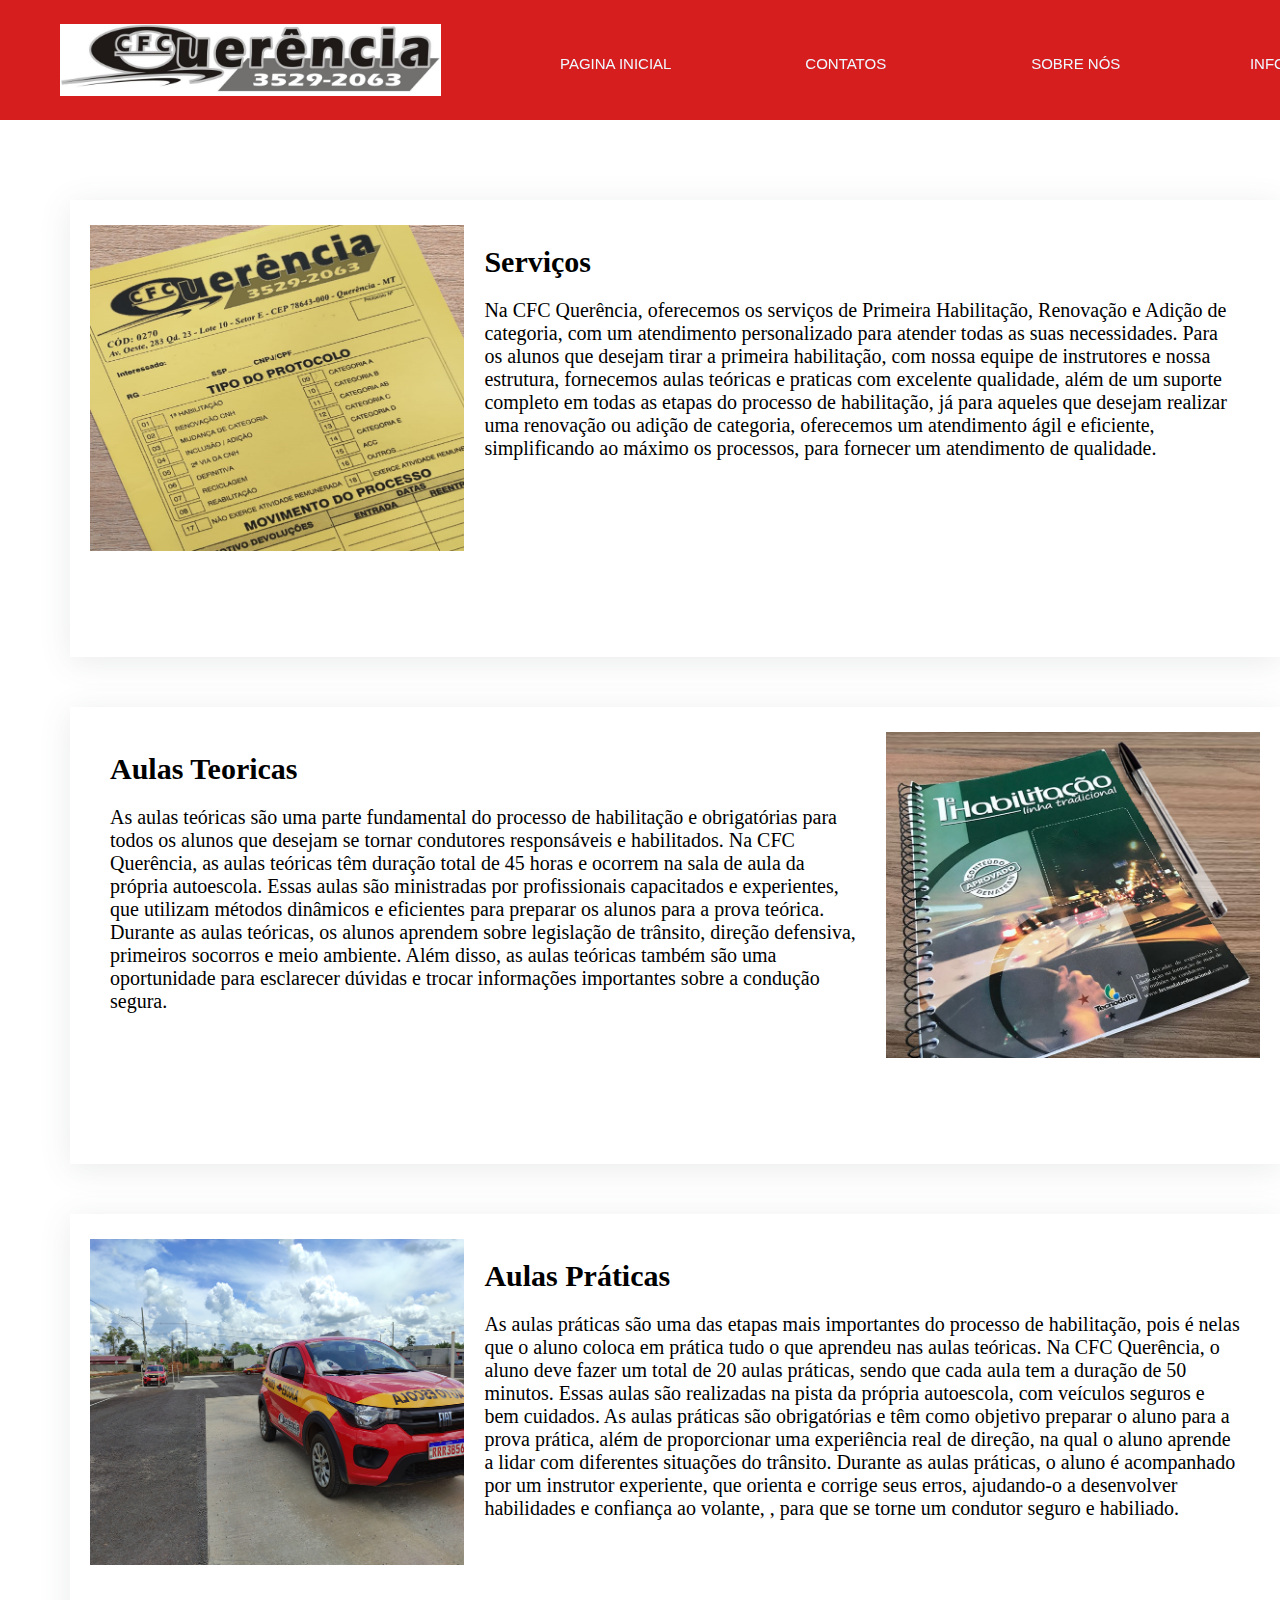
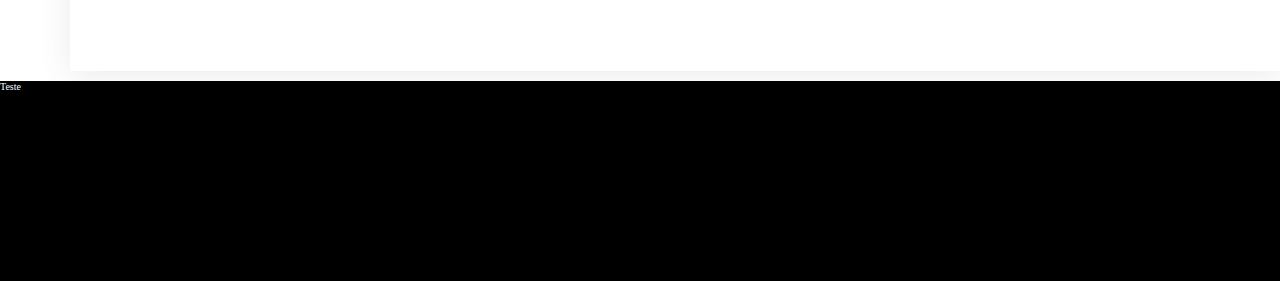
<file: Pages/Info.html>
<!DOCTYPE html>
<html lang="pt-br" style="background-color: rgb(255, 255, 255);">
<head>
    <meta charset="UTF-8">
    <meta http-equiv="X-UA-Compatible" content="IE=edge">
    <meta name="viewport" content="width=device-width, initial-scale=1.0">
    <title>CFC Querência</title>
    <link rel="shortcut icon" href="../icon/Icone.ico" type="image/x-icon">
</head>
<meta charset="utf-8">
<link rel="stylesheet" href="../StyleSheets/HeaderStyle.css">
<link rel="stylesheet" href="../StyleSheets/Info.css">

<body>


    <header>
        <nav>
            <div id="logo">
                <img src="../imagens cabecalho/logo.png" alt="Logo">
            </div>

            <ul style="display: flex;">

            
                <li style="margin-top: 33px;"><a href="../Pages/Index.html">Pagina Inicial</a></li>

                <li style="margin-top: 33px;"><a>Contatos</a>
                    
                    <ul style=" color: black; width: 110px; padding: 0;">
                        <li style="border: 1px solid rgb(165, 1, 1);  height: 43px;" ><a style="margin-top: 0px; color: black;" href="tel:(66)3529-2063"><img src="../imagens cabecalho/fixo.png" alt="fixlo" style="width:80%;"></a></li>
                        <li style="border: 1px solid rgb(165, 1, 1); height: 43px;"><a style="margin-top: 0px; color: black;" href="https://api.whatsapp.com/send/?phone=5566984240653&text=Ol%C3%A1+&type=phone_number&app_absent=0"><img src="../imagens cabecalho/wzap.png" alt="fixlo" style="width:80%;"></a></li>
                    </ul>

                </li>

                <li style="margin-top: 33px"><a href="../Pages/SobreN.html">Sobre nós</a></li>
                <li style="margin-top: 33px"><a href="../Pages/Info.html">informações</a></li>
            </ul>

             <div id="Zap">
                <a href="https://api.whatsapp.com/send/?phone=5566984240653&text=Ol%C3%A1+&type=phone_number&app_absent=0"><img src="../imagens cabecalho/Zap.png" alt="Zap"></a>
            </div>
            
            <div id="Insta">
                <a href="https://instagram.com/cfc_querencia?igshid=ZDdkNTZiNTM="><img src="../imagens cabecalho/instalogo.png" alt="Insta"></a>
            </div>

           </nav>
          
      
    </header>
  
    <div class="Block-Content" style="margin-top: 200px;">
        <div class="fotoCNH">
            <img src="../Images/Logos/capa processo.png" alt="habilitação" style="width: 40%;">
            <div class="txt">    
                <h1>Serviços</h1>
                <p style="flex-wrap: wrap;">Na CFC Querência, oferecemos os serviços de Primeira Habilitação, Renovação e Adição de categoria, com um atendimento personalizado para atender todas as suas necessidades. Para os alunos que desejam tirar a primeira habilitação, com nossa equipe de instrutores e nossa estrutura, fornecemos aulas teóricas e praticas com excelente qualidade, além de um suporte completo em todas as etapas do processo de habilitação, já para aqueles que desejam realizar uma renovação ou adição de categoria, oferecemos um atendimento ágil e eficiente, simplificando ao máximo os processos, para fornecer um atendimento de qualidade.</p>
            </div>
        </div>
    </div>
  

<div class="Block-Content">
    <div class="fotoCNH">
        <div class="txt">    
            <h1>Aulas Teoricas</h1>
            <p style="flex-wrap: wrap;">As aulas teóricas são uma parte fundamental do processo de habilitação e obrigatórias para todos os alunos que 
                desejam se tornar condutores responsáveis e habilitados. Na CFC Querência, as aulas teóricas têm duração total de 45 horas e ocorrem na 
                sala de aula da própria autoescola. Essas aulas são ministradas por profissionais capacitados e experientes, que utilizam métodos 
                dinâmicos e eficientes para preparar os alunos para a prova teórica. Durante as aulas teóricas, os alunos aprendem sobre legislação de 
                trânsito, direção defensiva, primeiros socorros e meio ambiente. Além disso, as aulas teóricas também são uma oportunidade para 
                esclarecer dúvidas e trocar informações importantes sobre a condução segura. </p>
        </div>
        <img src="../Images/Logos/prova teórica.png" alt="habilitação" style="width: 40%;">
    </div>
</div>

<div class="Block-Content">
    <div class="fotoCNH">
        <img src="../Images/Index/AulaP.png" alt="habilitação" style="width: 40%;">
        <div class="txt">    
            <h1>Aulas Práticas</h1>
            <p style="flex-wrap: wrap;">As aulas práticas são uma das etapas mais importantes do processo de habilitação, pois é nelas que o aluno 
                coloca em prática tudo o que aprendeu nas aulas teóricas. Na CFC Querência, o aluno deve fazer um total de 20 aulas práticas, sendo 
                que cada aula tem a duração de 50 minutos. Essas aulas são realizadas na pista da própria autoescola, com veículos seguros e bem 
                cuidados. As aulas práticas são obrigatórias e têm como objetivo preparar o aluno para a prova prática, além de proporcionar uma 
                experiência real de direção, na qual o aluno aprende a lidar com diferentes situações do trânsito. Durante as aulas práticas, o aluno é 
                acompanhado por um instrutor experiente, que orienta e corrige seus erros, ajudando-o a desenvolver habilidades e confiança ao volante, 
                ,
                
                
                para que se torne um condutor seguro e habiliado.</p>
        </div>
    </div>
</div>

<footer style="background-color: black; height: 200px;">

    <p style="color: aliceblue;">Teste</p>
    
</footer>

</html>
</file>
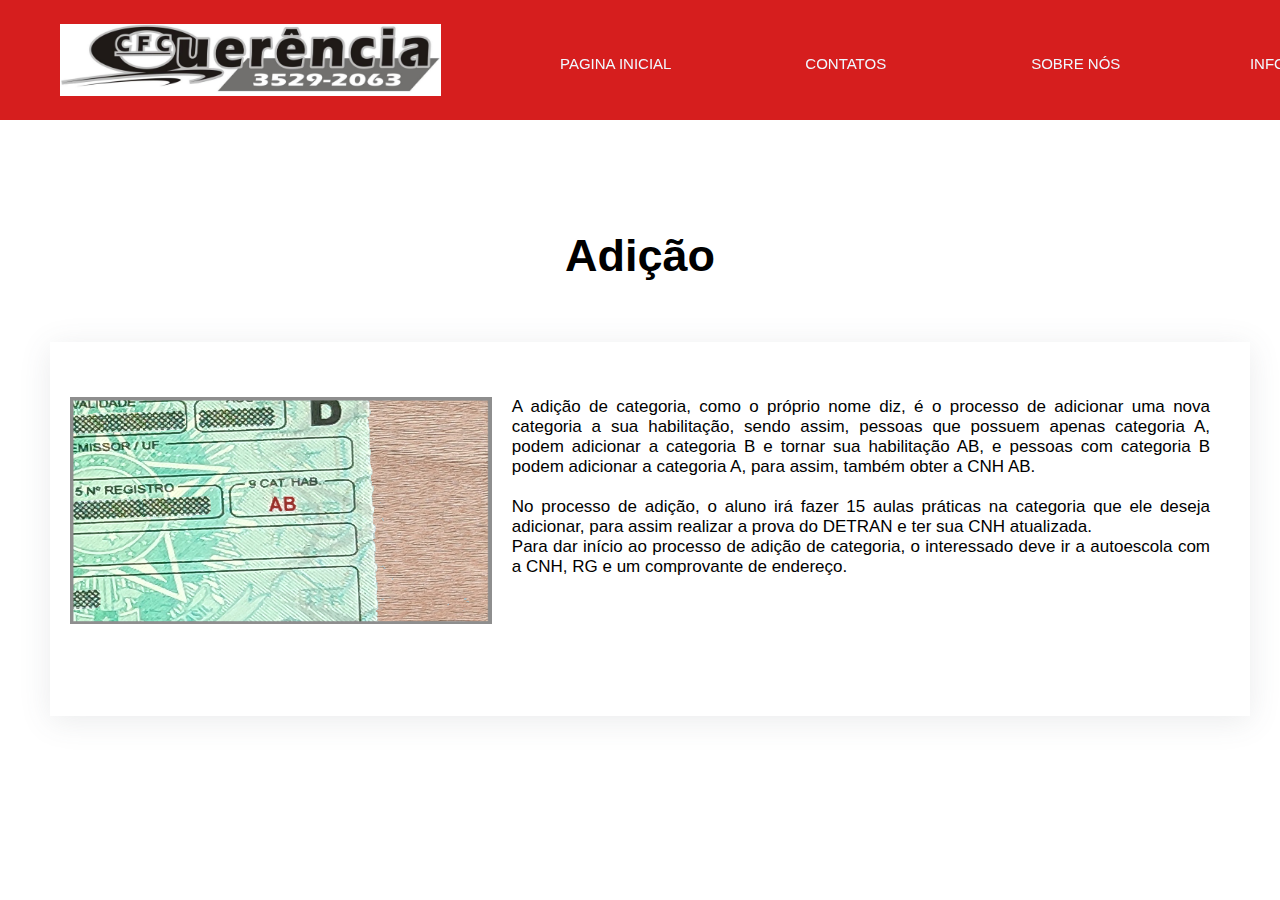
<file: Pages/S.Adicao.html>
<!DOCTYPE html>
<html lang="pt-br" style="background-color: rgb(255, 255, 255);">
<head>
    <meta charset="UTF-8">
    <meta http-equiv="X-UA-Compatible" content="IE=edge">
    <meta name="viewport" content="width=device-width, initial-scale=1.0">
    <title>CFC Querência</title>
    <link rel="shortcut icon" href="../icon/Icone.ico" type="image/x-icon">
</head>
<meta charset="utf-8">
<link rel="stylesheet" href="../StyleSheets/HeaderStyle.css">
<link rel="stylesheet" href="../StyleSheets/S.adicao.css">

<body>


    <header>
        <nav>
            <div id="logo">
                <img src="../imagens cabecalho/logo.png" alt="Logo">
            </div>

            <ul style="display: flex;">

            
                <li style="margin-top: 33px;"><a href="../Pages/Index.html">Pagina Inicial</a></li>

                <li style="margin-top: 33px;"><a>Contatos</a>
                    
                    <ul style=" color: black; width: 110px; padding: 0;">
                        <li style="border: 1px solid rgb(165, 1, 1);  height: 43px;" ><a style="margin-top: 0px; color: black;" href="tel:(66)3529-2063"><img src="../imagens cabecalho/fixo.png" alt="fixlo" style="width:80%;"></a></li>
                        <li style="border: 1px solid rgb(165, 1, 1); height: 43px;"><a style="margin-top: 0px; color: black;" href="https://api.whatsapp.com/send/?phone=5566984240653&text=Ol%C3%A1+&type=phone_number&app_absent=0"><img src="../imagens cabecalho/wzap.png" alt="fixlo" style="width:80%;"></a></li>
                    </ul>

                </li>

                <li style="margin-top: 33px"><a href="../Pages/SobreN.html">Sobre nós</a></li>
                <li style="margin-top: 33px"><a href="../Pages/Info.html">informações</a></li>
            </ul>

             <div id="Zap">
                <a href="https://api.whatsapp.com/send/?phone=5566984240653&text=Ol%C3%A1+&type=phone_number&app_absent=0"><img src="../imagens cabecalho/Zap.png" alt="Zap"></a>
            </div>
            
            <div id="Insta">
                <a href="https://instagram.com/cfc_querencia?igshid=ZDdkNTZiNTM="><img src="../imagens cabecalho/instalogo.png" alt="Insta"></a>
            </div>

           </nav>
          
      
    </header>
    <h1>Adição</h1>
    <div class="Block-Content" style="margin-top: 60px;">
        <div class="fotoCNH">
            <img src="../Images/Index/Adicao.png" alt="habilitação" style="width: 40%; height: 70%;">
            <div class="txt" style="margin-top: 10px;">    
                <h2></h2>
                <p style="flex-wrap: wrap;">A adição de categoria, como o próprio nome diz, é o processo de adicionar uma nova categoria a 
                    sua habilitação, sendo assim, pessoas que possuem apenas categoria A, podem adicionar a categoria B e tornar sua 
                    habilitação AB, e pessoas com categoria B podem adicionar a categoria A, para assim, também obter a CNH AB. </p>

                   <p> No processo de adição, o aluno irá fazer 15 aulas práticas na categoria que ele deseja adicionar, para assim realizar a 
                    prova do DETRAN e ter sua CNH atualizada. <br>
                    
                    Para dar início ao processo de adição de categoria, o interessado deve ir a autoescola com a CNH, RG e um comprovante 
                    de endereço. </p>
            </div>
        </div>
    </div>

</html>
</file>
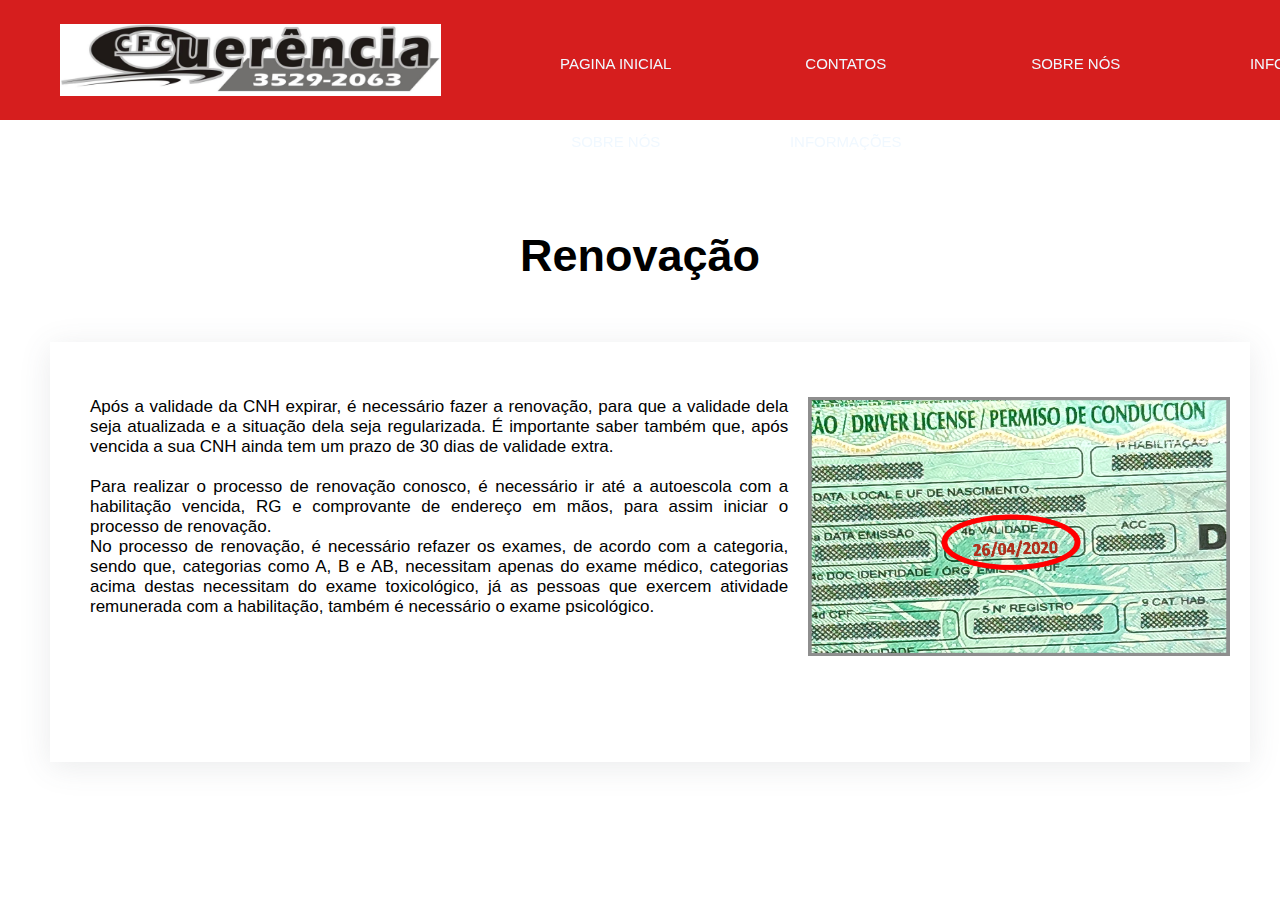
<file: Pages/S.Renova.html>
<!DOCTYPE html>
<html lang="pt-br" style="background-color: rgb(255, 255, 255);">
<head>
    <meta charset="UTF-8">
    <meta http-equiv="X-UA-Compatible" content="IE=edge">
    <meta name="viewport" content="width=device-width, initial-scale=1.0">
    <title>CFC Querência</title>
    <link rel="shortcut icon" href="../icon/Icone.ico" type="image/x-icon">
</head>
<meta charset="utf-8">
<link rel="stylesheet" href="../StyleSheets/HeaderStyle.css">
<link rel="stylesheet" href="../StyleSheets/S.renova.css">

<body>


    <header>
        <nav>
            <div id="logo">
                <img src="../imagens cabecalho/logo.png" alt="Logo">
            </div>

            <ul>
            
           
            
                <li style="margin-top: 33px;"><a href="../Pages/Index.html">Pagina Inicial</a></li>

                <li style="margin-top: 33px;"><a>Contatos</a>
                    
                    <ul style=" color: black; width: 110px; padding: 0;">
                        <li style="border: 1px solid rgb(0, 0, 0);  height: 53px;" ><a style="margin-top: 0px; color: black;" href="tel:(66)3529-2063"><img src="../imagens cabecalho/fixo.png" alt="fixlo" style="width:100%;"></a></li>
                        <li style="border: 1px solid rgb(0, 0, 0); height: 53px;"><a style="margin-top: 0px; color: black;" href="https://api.whatsapp.com/send/?phone=5566984240653&text=Ol%C3%A1+&type=phone_number&app_absent=0"><img src="../imagens cabecalho/wzap.png" alt="fixlo" style="width:100%;"></a></li>
                        <li style="border: 1px solid rgb(0, 0, 0); height: 55px;"><a style="margin-top: 0px; color: black;" href="https://www.instagram.com/cfc_querencia/?igshid=ZDdkNTZiNTM%3D"><img src="../imagens cabecalho/inst.png" alt="fixlo" style="width:100%;"></a></li>
                    </ul>

                </li>

                <li style="margin-top: 33px;"><a href="../Pages/SobreN.html">Sobre nós</a></li>
                <li style="margin-top: 33px;"><a href="../Pages/Info.html">informações</a></li>
            </ul>

             <div id="Zap">
                <a href="https://api.whatsapp.com/send/?phone=5566984240653&text=Ol%C3%A1+&type=phone_number&app_absent=0"><img src="../imagens cabecalho/Zap.png" alt="Zap" style="background-color: rgb(255, 0, 0);"></a>
            </div>
            
            <div id="Insta">
                <a href="https://instagram.com/cfc_querencia?igshid=ZDdkNTZiNTM="><img src="../imagens cabecalho/instalogo.png" alt="Insta"></a>
            </div>

           </nav>
          
      
    </header>    <header>
        <nav>
            <div id="logo">
                <img src="../imagens cabecalho/logo.png" alt="Logo">
            </div>

            <ul style="display: flex;">

            
                <li style="margin-top: 33px;"><a href="../Pages/Index.html">Pagina Inicial</a></li>

                <li style="margin-top: 33px;"><a>Contatos</a>
                    
                    <ul style=" color: black; width: 110px; padding: 0;">
                        <li style="border: 1px solid rgb(165, 1, 1);  height: 43px;" ><a style="margin-top: 0px; color: black;" href="tel:(66)3529-2063"><img src="../imagens cabecalho/fixo.png" alt="fixlo" style="width:80%;"></a></li>
                        <li style="border: 1px solid rgb(165, 1, 1); height: 43px;"><a style="margin-top: 0px; color: black;" href="https://api.whatsapp.com/send/?phone=5566984240653&text=Ol%C3%A1+&type=phone_number&app_absent=0"><img src="../imagens cabecalho/wzap.png" alt="fixlo" style="width:80%;"></a></li>
                    </ul>

                </li>

                <li style="margin-top: 33px"><a href="../Pages/SobreN.html">Sobre nós</a></li>
                <li style="margin-top: 33px"><a href="../Pages/Info.html">informações</a></li>
            </ul>

             <div id="Zap">
                <a href="https://api.whatsapp.com/send/?phone=5566984240653&text=Ol%C3%A1+&type=phone_number&app_absent=0"><img src="../imagens cabecalho/Zap.png" alt="Zap"></a>
            </div>
            
            <div id="Insta">
                <a href="https://instagram.com/cfc_querencia?igshid=ZDdkNTZiNTM="><img src="../imagens cabecalho/instalogo.png" alt="Insta"></a>
            </div>

           </nav>
          
      
    </header>
    <h1>Renovação</h1>
      
    <div class="Block-Content" style="margin-top: 60px;">
        <div class="fotoCNH">
            <div class="txt"style="margin-top: 10px;">    
                <h2></h2>
                <p style="flex-wrap: wrap;"><p> Após a validade da CNH expirar, é necessário fazer a renovação, para que a validade dela 
                    seja atualizada e a situação dela seja regularizada. É importante saber também que, após vencida a sua CNH ainda tem um 
                    prazo de 30 dias de validade extra. </p> 

                <p> Para realizar o processo de renovação conosco, é necessário ir até a autoescola com a habilitação vencida, 
                    RG e comprovante de endereço em mãos, para assim iniciar o processo de renovação. <br> 
                
                No processo de renovação, é necessário refazer os exames, de acordo com a categoria, sendo que, categorias como A, B e AB, 
                necessitam apenas do exame médico, categorias acima destas necessitam do exame toxicológico, já as pessoas que exercem 
                atividade remunerada com a habilitação, também é necessário o exame psicológico. </p> 
            </div>
            <img src="../Images/Index/Renovação.png" alt="habilitação" style="width: 40%;">
        </div>
    </div>

</html>
</file>
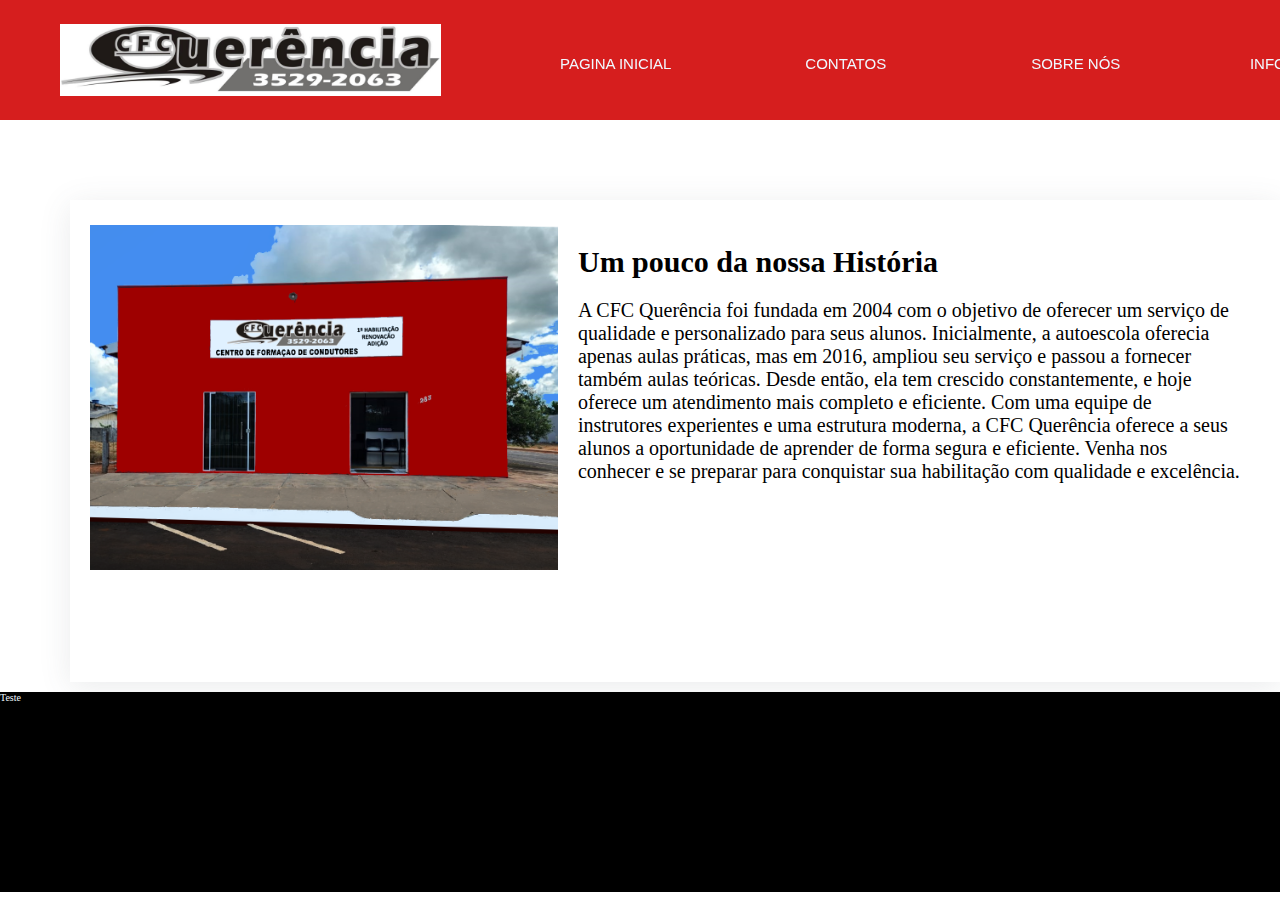
<file: Pages/SobreN.html>
<!DOCTYPE html>
<html lang="pt-br" style="background-color: rgb(255, 255, 255);">
<head>
    <meta charset="UTF-8">
    <meta http-equiv="X-UA-Compatible" content="IE=edge">
    <meta name="viewport" content="width=device-width, initial-scale=1.0">
    <title>CFC Querência</title>
    <link rel="shortcut icon" href="../icon/Icone.ico" type="image/x-icon">
</head>
<meta charset="utf-8">
<link rel="stylesheet" href="../StyleSheets/HeaderStyle.css">
<link rel="stylesheet" href="../StyleSheets/SobreN.css">

<body>


    <header>
        <nav>
            <div id="logo">
                <img src="../imagens cabecalho/logo.png" alt="Logo">
            </div>

            <ul style="display: flex;">

            
                <li style="margin-top: 33px;"><a href="../Pages/Index.html">Pagina Inicial</a></li>

                <li style="margin-top: 33px;"><a>Contatos</a>
                    
                    <ul style=" color: black; width: 110px; padding: 0;">
                        <li style="border: 1px solid rgb(165, 1, 1);  height: 43px;" ><a style="margin-top: 0px; color: black;" href="tel:(66)3529-2063"><img src="../imagens cabecalho/fixo.png" alt="fixlo" style="width:80%;"></a></li>
                        <li style="border: 1px solid rgb(165, 1, 1); height: 43px;"><a style="margin-top: 0px; color: black;" href="https://api.whatsapp.com/send/?phone=5566984240653&text=Ol%C3%A1+&type=phone_number&app_absent=0"><img src="../imagens cabecalho/wzap.png" alt="fixlo" style="width:80%;"></a></li>
                    </ul>

                </li>

                <li style="margin-top: 33px"><a href="../Pages/SobreN.html">Sobre nós</a></li>
                <li style="margin-top: 33px"><a href="../Pages/Info.html">informações</a></li>
            </ul>

             <div id="Zap">
                <a href="https://api.whatsapp.com/send/?phone=5566984240653&text=Ol%C3%A1+&type=phone_number&app_absent=0"><img src="../imagens cabecalho/Zap.png" alt="Zap"></a>
            </div>
            
            <div id="Insta">
                <a href="https://instagram.com/cfc_querencia?igshid=ZDdkNTZiNTM="><img src="../imagens cabecalho/instalogo.png" alt="Insta"></a>
            </div>

           </nav>
          
      
    </header>
    <div class="Block-Content" style="margin-top: 200px;">
        <div class="fotoCNH">
            <img src="../Images/Logos/Fachada.png" alt="habilitação" style="width: 50%;">
            <div class="txt">    
                <h1>Um pouco da nossa História</h1>
                <p style="flex-wrap: wrap;">A CFC Querência foi fundada em 2004 com o objetivo de oferecer um serviço de qualidade e personalizado para seus alunos. Inicialmente, a autoescola oferecia apenas aulas práticas, mas em 2016, ampliou seu serviço e passou a fornecer também aulas teóricas. Desde então, ela tem crescido constantemente, e hoje oferece um atendimento mais completo e eficiente. Com uma equipe de instrutores experientes e uma estrutura moderna, a CFC Querência oferece a seus alunos a oportunidade de aprender de forma segura e eficiente. Venha nos conhecer e se preparar para conquistar sua habilitação com qualidade e excelência.</p>
            </div>
        </div>
    </div>
  


<footer style="background-color: black; height: 200px;">

    <p style="color: aliceblue;">Teste</p>
    
</footer>

</html>
</file>
<file: StyleSheets/HeaderStyle.css>
html {
    font-size: 10px;
    background-color:#d61e1e;
  }

  body {

    margin: 0 auto;
  }

  header{
    position: fixed;
    top: 0;
    left: 0;
    width: 100%;
    z-index: 999999;
    background-color: #d61e1e;

    height: 120px;
    position: fixed;
  }

  nav {
    display: flex;
  }

  #logo img{
    margin-top: 24px;
    margin-left: 60px;
    margin-right: 20px;
    width: 380.75px;
    height: 72px;
}

  nav ul li{
    width: 230px;
    height: 45px;
    display: block;
    font-family: 'Gill Sans', 'Gill Sans MT', Calibri, 'Trebuchet MS', sans-serif;
    text-align: center;
    float: left;
  }
  nav ul ul{
    display: none;
    margin-top: 10px;
  }
  
  nav ul ul li{
    background-color: rgb(255, 0, 0);
  }
  nav ul li:hover > ul{
    display: block;
  }
  nav ul li:hover{
background-color: rgb(187, 0, 0);;
color: black;
  }

  nav a{
    display: inline-block;
    font-size: 1.5rem;
    color: aliceblue;
    text-transform: uppercase;
    text-decoration: none;
    margin-top: 12px;
  }

  #Insta img{
    margin-right: 10px;
    margin-top: 36px;
    width: 30px;
    height: 30px;

  }

  #Zap img{
    margin-right: 40px;
    margin-top: 36px;
    width: 50px;
    height: 50px;
  }
</file>
<file: StyleSheets/Info.css>
html {
    font-size: 10px;
    background-color:rgb(253, 253, 253);
  }
  
  body {
    width: 100%;
    margin: 0 auto;
  }

  .Block-Content {
    margin-top:50px ;
    justify-content: center;
    display: flex;
    margin-left: 70px;

    padding: 25px 20px;
    background: #ffffff;
    box-shadow: 0px 5px 30px 0px rgb(82 90 101 / 12%);
    justify-content: space-between;
  }
    .fotoCNH{
     display: flex;
     width: 1350px;
   } 
   .fotoCNH img{
    width: 80%;
    height: 80%;
   } 
  
    .txt h1{
      font-size: 30px;
      margin: 20px;
    }
  
    .txt p{
      font-size: 20px;
      margin: 20px;
    }
</file>
<file: StyleSheets/S.adicao.css>
html {
    font-size: 10px;
    background-color:rgb(253, 253, 253);
    font-family: 'Gill Sans', 'Gill Sans MT', Calibri, 'Trebuchet MS', sans-serif;
  }
  
  body {
    width: 100%;
    margin: 0 auto;
  }
  h1{
    margin-top: 230px;
    font-size: 45px;
    text-align: center;
  }

  .Block-Content {
    margin-top:50px ;
    justify-content: center;
    display: flex;
    margin-left: 50px;
    margin-right: 30px;

    padding: 25px 20px;
    background: #ffffff;
    box-shadow: 0px 5px 30px 0px rgb(82 90 101 / 12%);
    justify-content: space-between;
  }
    .fotoCNH{
     display: flex;
     width: 1450px;
   } 
   .fotoCNH img{
    width: 70%;
    height: 70%;
    margin-top: 30px;
   } 
  
   .txt{
    width: 70%;
   }
    .txt h2{
      font-size: 30px;
      margin: 20px;
    }
  
    .txt p{
      font-size: 17px;
      margin: 20px;
      text-align: justify;
    }
</file>
<file: StyleSheets/S.renova.css>
html {
    font-size: 10px;
    background-color:rgb(253, 253, 253);
    font-family: 'Gill Sans', 'Gill Sans MT', Calibri, 'Trebuchet MS', sans-serif;
  }
  
  body {
    width: 100%;
    margin: 0 auto;
  }
  h1{
    margin-top: 230px;
    font-size: 45px;
    text-align: center;
  }

  .Block-Content {
    margin-top:50px ;
    justify-content: center;
    display: flex;
    margin-left: 50px;
    margin-right: 30px;

    padding: 25px 20px;
    background: #ffffff;
    box-shadow: 0px 5px 30px 0px rgb(82 90 101 / 12%);
    justify-content: space-between;
  }
    .fotoCNH{
     display: flex;
     width: 1450px;
   } 
   .fotoCNH img{
    width: 70%;
    height: 70%;
    margin-top: 30px;
   } 
  
   .txt{
    width: 70%;
   }
    .txt h2{
      font-size: 30px;
      margin: 20px;
    }
  
    .txt p{
      font-size: 17px;
      margin: 20px;
      text-align: justify;
    }
</file>
<file: StyleSheets/SobreN.css>
html {
    font-size: 10px;
    background-color:rgb(253, 253, 253);
  }
  
  body {
    width: 100%;
    margin: 0 auto;
  }

  .Block-Content {
    margin-top:50px ;
    justify-content: center;
    display: flex;
    margin-left: 70px;

    padding: 25px 20px;
    background: #ffffff;
    box-shadow: 0px 5px 30px 0px rgb(82 90 101 / 12%);
    justify-content: space-between;
  }
    .fotoCNH{
     display: flex;
     width: 1350px;
   } 
   .fotoCNH img{
    width: 80%;
    height: 80%;
   } 
  
    .txt h1{
      font-size: 30px;
      margin: 20px;
    }
  
    .txt p{
      font-size: 20px;
      margin: 20px;
    }
</file>
